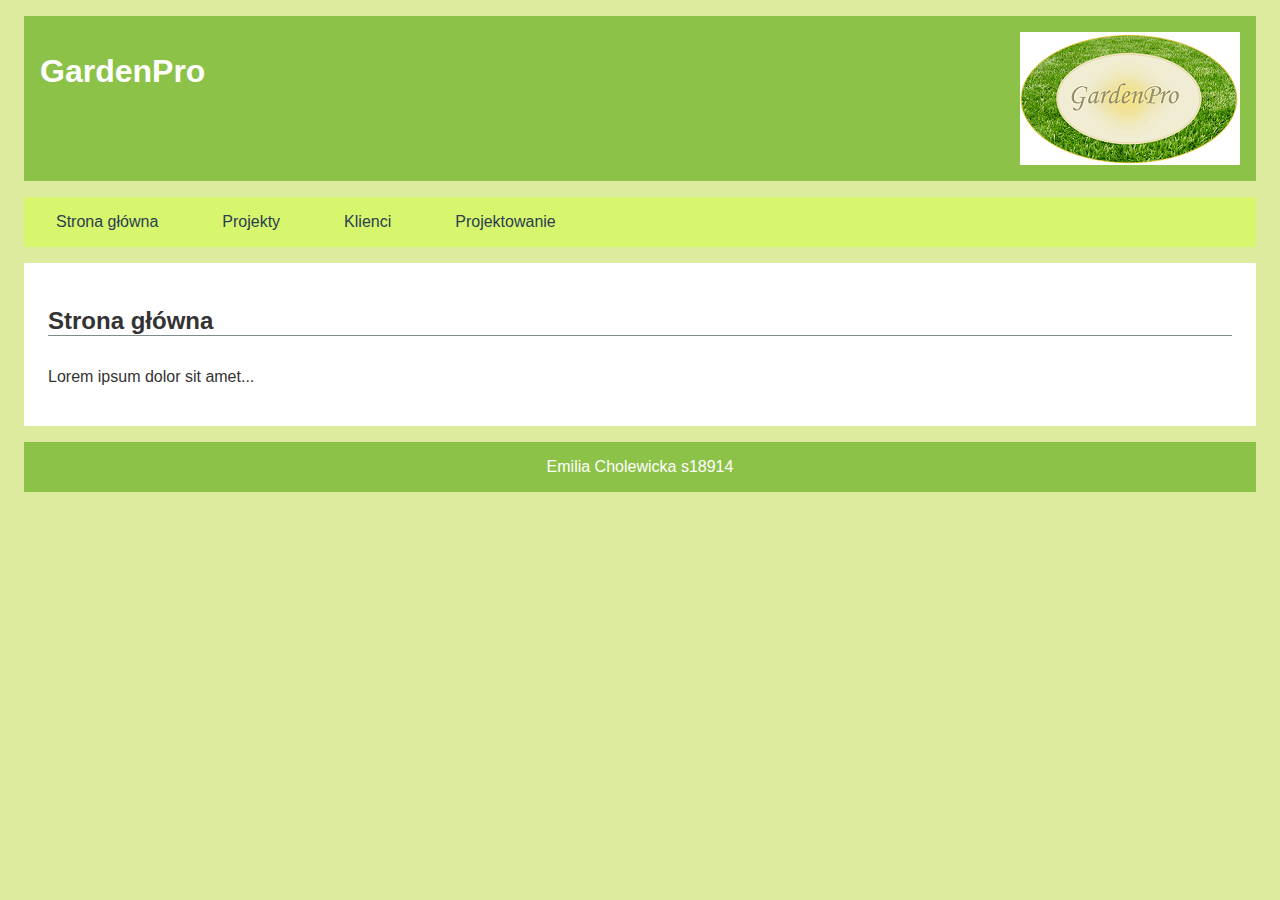
<file: GardenPro/index.html>
<!DOCTYPE html>
<html lang="pl-PL">
<link rel="stylesheet" href="css/style.css" />

<head>
    <meta charset="UTF-8">
    <meta name="viewport" content="width=device-width, initial-scale=1.0">
    <title>GardenPro</title>
</head>

<body>
    <header>
        <h1>GardenPro</h1>
        <img src="images/logo.png" alt="GardenPro">

    </header>
    <nav>
        <ul>
            <li><a href="">Strona główna</a></li>
            <li><a href="">Projekty</a></li>
            <li><a href="">Klienci</a></li>
            <li><a href="">Projektowanie</a></li>
        </ul>
    </nav>
    <main>
        <h2>Strona główna</h2>
        <p>Lorem ipsum dolor sit amet...</p>
    </main>
    <footer>
        Emilia Cholewicka s18914
    </footer>
</body>

</html>
</file>
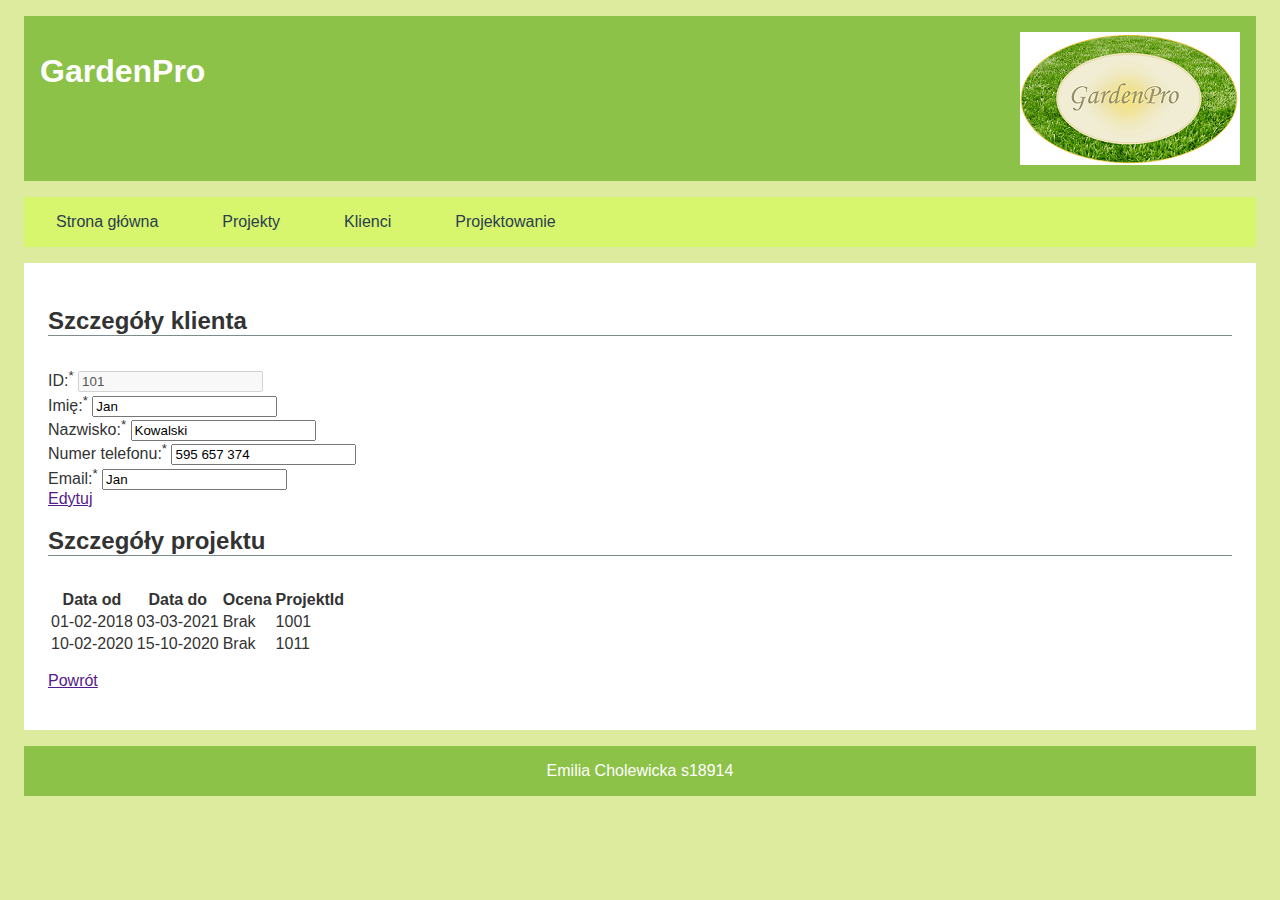
<file: GardenPro/pages/client-details.html>
<!DOCTYPE html>
<html lang="pl-PL">
<link rel="stylesheet" href="..\css\style.css" />

<head>
    <meta charset="UTF-8">
    <meta name="viewport" content="width=device-width, initial-scale=1.0">
    <title>GardenPro</title>
</head>

<body>
    <header>
        <h1>GardenPro</h1>
        <img src="..\images\logo.png" alt="GardenPro">

    </header>
    <nav>
        <ul>
            <li><a href="">Strona główna</a></li>
            <li><a href="">Projekty</a></li>
            <li><a href="">Klienci</a></li>
            <li><a href="">Projektowanie</a></li>
        </ul>
    </nav>
    <main>
        <h2>Szczegóły klienta</h2>
        <form>
            <div>
                <label for="id">ID:<sup>*</sup></label>
                <input type="text" value="101" name="id" id="id" disabled />
            </div>
            <div>
                <label for="firstName">Imię:<sup>*</sup></label>
                <input type="text" value="Jan" name="firstName" id="firstName" />
            </div>
            <div>
                <label for="lastName">Nazwisko:<sup>*</sup></label>
                <input type="text" value="Kowalski" name="lastName" id="lastName" />
            </div>
            <div>
                <label for="phoneNumber">Numer telefonu:<sup>*</sup></label>
                <input type="text" value="595 657 374" name="phoneNumber" id="phoneNumber" />
            </div>
            <div>
                <label for="email">Email:<sup>*</sup></label>
                <input type="text" value="Jan" name="email" id="email" />
            </div>
            <div>
                <a href="">Edytuj</a>
            </div>
        </form>
        <h2>Szczegóły projektu</h2>
        <table>
            <thead>
                <tr>
                    <th>Data od</th>
                    <th>Data do</th>
                    <th>Ocena</th>
                    <th>ProjektId</th>
                </tr>
            </thead>
            <tbody>
                <tr>
                    <td>01-02-2018</td>
                    <td>03-03-2021</td>
                    <td>Brak</td>
                    <td>1001</td>
                </tr>
                <tr>
                    <td>10-02-2020</td>
                    <td>15-10-2020</td>
                    <td>Brak</td>
                    <td>1011</td>
                </tr>
            </tbody>
        </table>
        <p><a href="">Powrót</a></p>
        <p></p>

    </main>
    <footer>
        Emilia Cholewicka s18914
    </footer>
</body>

</html>
</file>
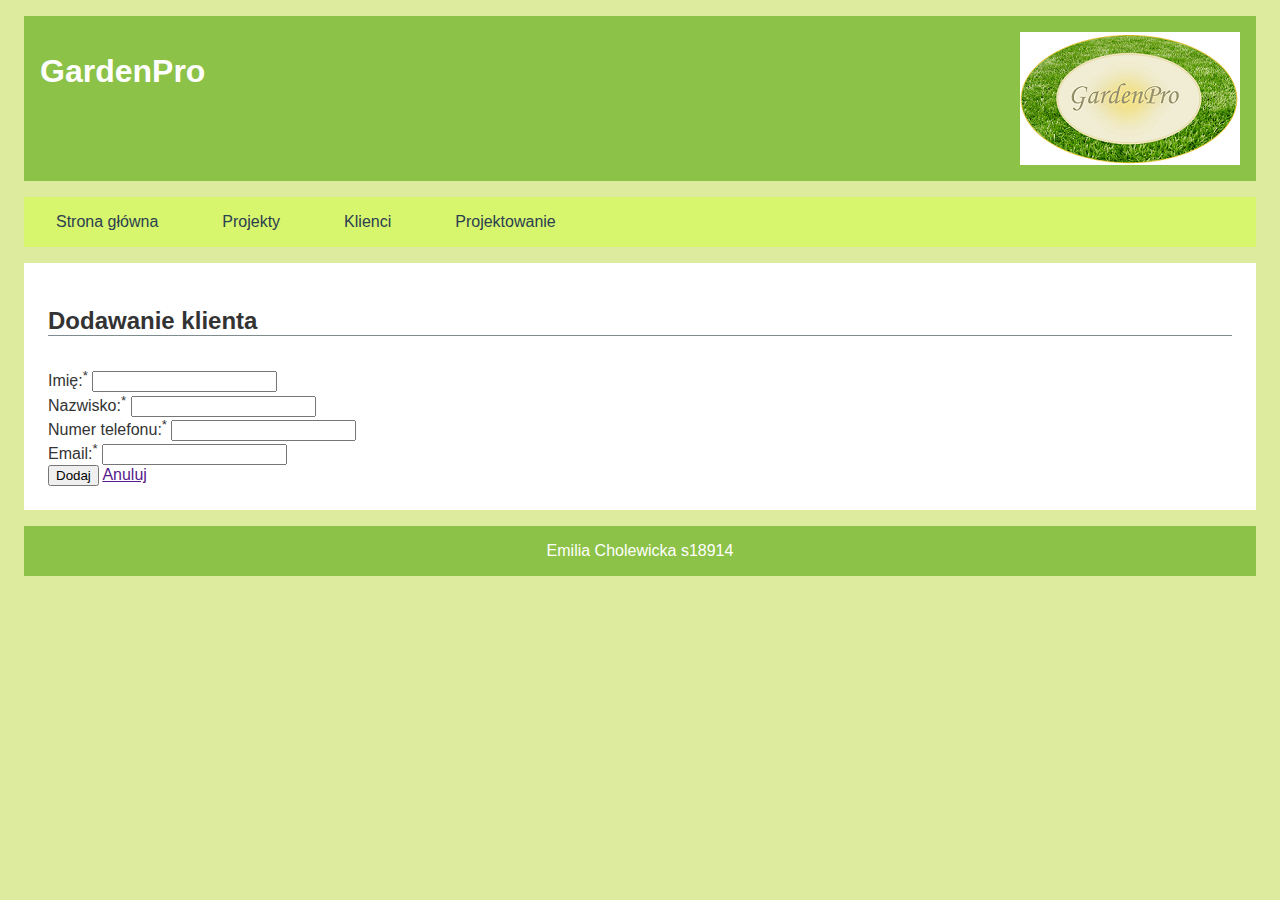
<file: GardenPro/pages/client-form.html>
<!DOCTYPE html>
<html lang="pl-PL">
<link rel="stylesheet" href="..\css\style.css" />

<head>
    <meta charset="UTF-8">
    <meta name="viewport" content="width=device-width, initial-scale=1.0">
    <title>GardenPro</title>
</head>

<body>
    <header>
        <h1>GardenPro</h1>
        <img src="..\images\logo.png" alt="GardenPro">

    </header>
    <nav>
        <ul>
            <li><a href="">Strona główna</a></li>
            <li><a href="">Projekty</a></li>
            <li><a href="">Klienci</a></li>
            <li><a href="">Projektowanie</a></li>
        </ul>
    </nav>
    <main>
        <h2>Dodawanie klienta</h2>
        <form>
            <div>
                <label for="firstName">Imię:<sup>*</sup></label>
                <input type="text" name="firstName" id="firstName" />
            </div>
            <div>
                <label for="lastName">Nazwisko:<sup>*</sup></label>
                <input type="text" name="lastName" id="lastName" />
            </div>
            <div>
                <label for="phoneNumber">Numer telefonu:<sup>*</sup></label>
                <input type="text" name="phoneNumber" id="phoneNumber" />
            </div>
            <div>
                <label for="email">Email:<sup>*</sup></label>
                <input type="text" name="email" id="email" />
            </div>
            <div>
                <input type="submit" value="Dodaj" />
                <a href="">Anuluj</a>
            </div>
        </form>
    </main>
    <footer>
        Emilia Cholewicka s18914
    </footer>
</body>

</html>
</file>
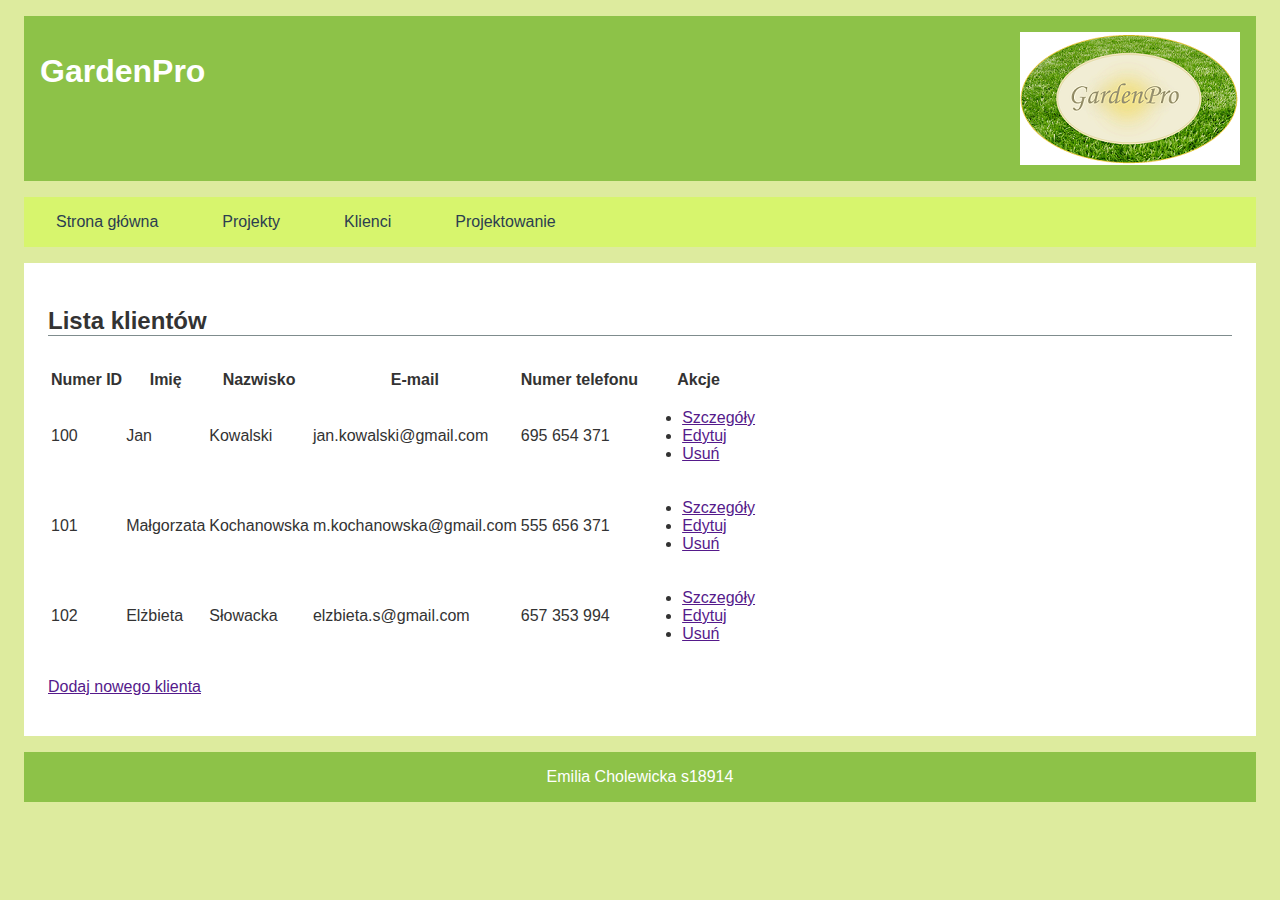
<file: GardenPro/pages/client-list.html>
<!DOCTYPE html>
<html lang="pl-PL">
<link rel="stylesheet" href="..\css\style.css" />

<head>
    <meta charset="UTF-8">
    <meta name="viewport" content="width=device-width, initial-scale=1.0">
    <title>GardenPro Demo</title>
</head>

<body>
    <header>
        <h1>GardenPro</h1>
        <img src="..\images\logo.png" alt="GardenPro">


    </header>
    <nav>
        <ul>
            <li><a href="">Strona główna</a></li>
            <li><a href="">Projekty</a></li>
            <li><a href="">Klienci</a></li>
            <li><a href="">Projektowanie</a></li>
        </ul>
    </nav>
    <main>
        <h2>Lista klientów</h2>
        <table>
            <thead>
                <tr>
                    <th>Numer ID</th>
                    <th>Imię</th>
                    <th>Nazwisko</th>
                    <th>E-mail</th>
                    <th>Numer telefonu</th>
                    <th>Akcje</th>
                </tr>
            </thead>
            <tbody>
                <tr>
                    <td>100</td>
                    <td>Jan</td>
                    <td>Kowalski</td>
                    <td>jan.kowalski@gmail.com</td>
                    <td>695 654 371</td>
                    <td>
                        <ul>
                            <li>
                                <a href="">Szczegóły</a>
                            </li>
                            <li>
                                <a href="">Edytuj</a>
                            </li>
                            <li>
                                <a href="">Usuń</a>
                            </li>
                        </ul>
                    </td>
                </tr>
                <tr>
                    <td>101</td>
                    <td>Małgorzata</td>
                    <td>Kochanowska</td>
                    <td>m.kochanowska@gmail.com</td>
                    <td>555 656 371</td>
                    <td>
                        <ul>
                            <li>
                                <a href="">Szczegóły</a>
                            </li>
                            <li>
                                <a href="">Edytuj</a>
                            </li>
                            <li>
                                <a href="">Usuń</a>
                            </li>
                        </ul>
                    </td>
                </tr>
                <tr>
                    <td>102</td>
                    <td>Elżbieta</td>
                    <td>Słowacka</td>
                    <td>elzbieta.s@gmail.com</td>
                    <td>657 353 994</td>
                    <td>
                        <ul>
                            <li>
                                <a href="">Szczegóły</a>
                            </li>
                            <li>
                                <a href="">Edytuj</a>
                            </li>
                            <li>
                                <a href="">Usuń</a>
                            </li>
                        </ul>
                    </td>
                </tr>
            </tbody>
        </table>
        <p><a href="">Dodaj nowego klienta</a></p>
        <p></p>
    </main>
    <footer>
        Emilia Cholewicka s18914
    </footer>
</body>

</html>
</file>
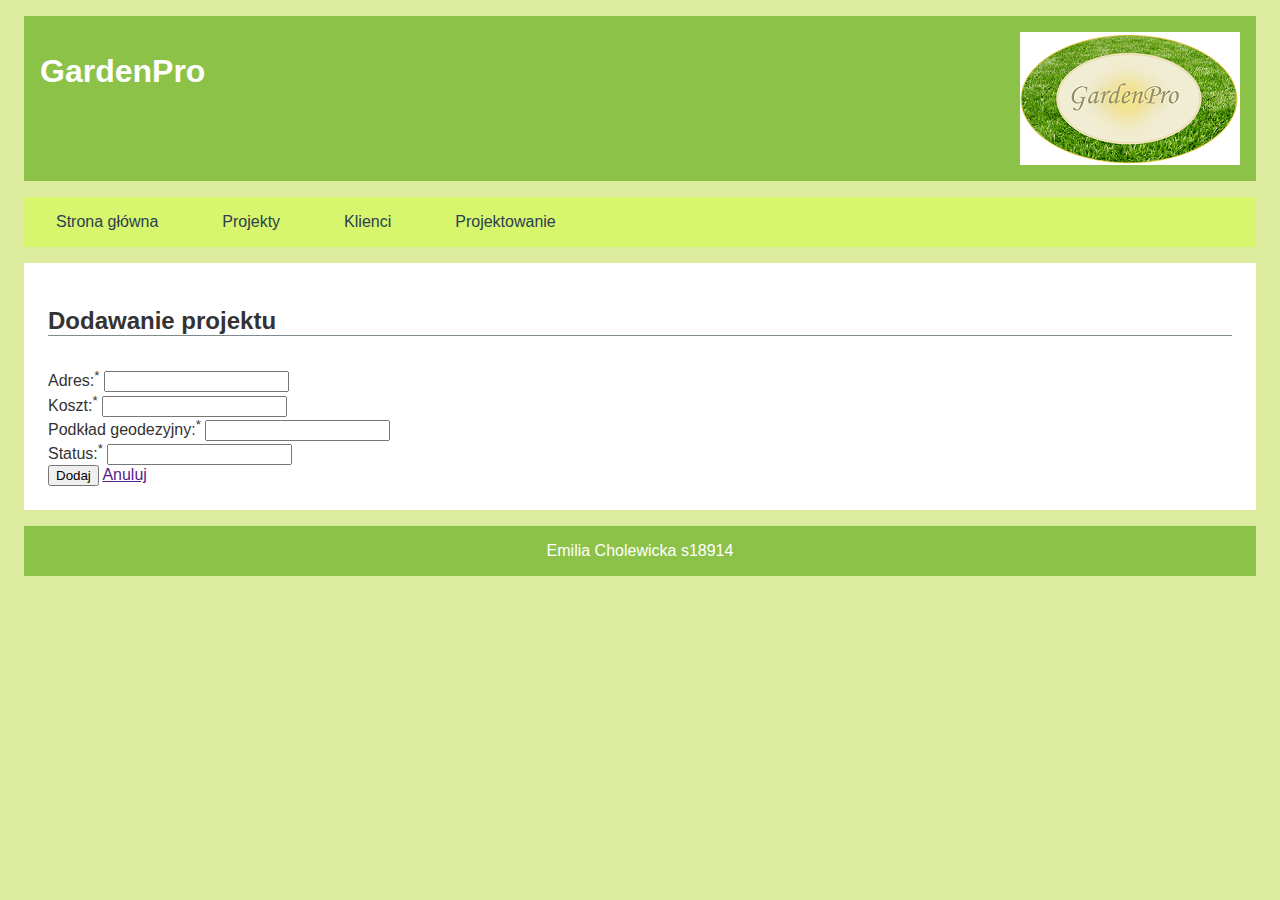
<file: GardenPro/pages/project-form.html>
<!DOCTYPE html>
<html lang="pl-PL">
<link rel="stylesheet" href="..\css\style.css" />

<head>
    <meta charset="UTF-8">
    <meta name="viewport" content="width=device-width, initial-scale=1.0">
    <title>GardenPro</title>
</head>

<body>
    <header>
        <h1>GardenPro</h1>
        <img src="..\images\logo.png" alt="GardenPro">

    </header>
    <nav>
        <ul>
            <li><a href="">Strona główna</a></li>
            <li><a href="">Projekty</a></li>
            <li><a href="">Klienci</a></li>
            <li><a href="">Projektowanie</a></li>
        </ul>
    </nav>
    <main>
        <h2>Dodawanie projektu</h2>
        <form>
            <div>
                <label for="address">Adres:<sup>*</sup></label>
                <input type="text" name="address" id="address" />
            </div>
            <div>
                <label for="costs">Koszt:<sup>*</sup></label>
                <input type="text" name="costs" id="costs" />
            </div>
            <div>
                <label for="foundation">Podkład geodezyjny:<sup>*</sup></label>
                <input type="text" name="foundation" id="foundation" />
            </div>
            <div>
                <label for="status">Status:<sup>*</sup></label>
                <input type="text" name="status" id="status" />
            </div>
            <div>
                <input type="submit" value="Dodaj" />
                <a href="">Anuluj</a>
            </div>
        </form>
    </main>
    <footer>
        Emilia Cholewicka s18914
    </footer>
</body>

</html>
</file>
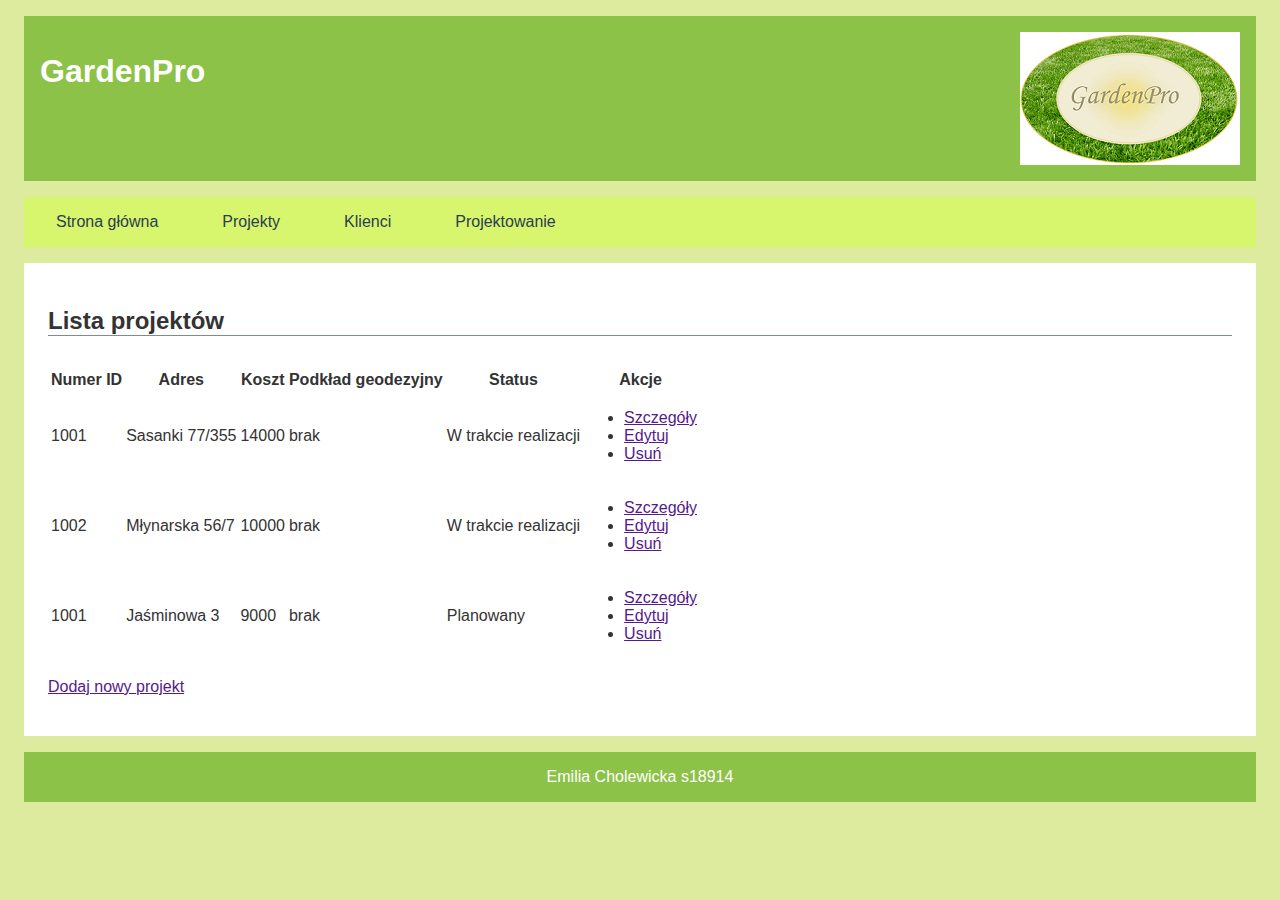
<file: GardenPro/pages/project-list.html>
<!DOCTYPE html>
<html lang="pl-PL">
<link rel="stylesheet" href="..\css\style.css" />

<head>
    <meta charset="UTF-8">
    <meta name="viewport" content="width=device-width, initial-scale=1.0">
    <title>GardenPro Demo</title>
</head>

<body>
    <header>
        <h1>GardenPro</h1>
        <img src="..\images\logo.png" alt="GardenPro">


    </header>
    <nav>
        <ul>
            <li><a href="">Strona główna</a></li>
            <li><a href="">Projekty</a></li>
            <li><a href="">Klienci</a></li>
            <li><a href="">Projektowanie</a></li>
        </ul>
    </nav>
    <main>
        <h2>Lista projektów</h2>
        <table>
            <thead>
                <tr>
                    <th>Numer ID</th>
                    <th>Adres</th>
                    <th>Koszt</th>
                    <th>Podkład geodezyjny</th>
                    <th>Status</th>
                    <th>Akcje</th>
                </tr>
            </thead>
            <tbody>
                <tr>
                    <td>1001</td>
                    <td>Sasanki 77/355</td>
                    <td>14000</td>
                    <td>brak</td>
                    <td>W trakcie realizacji</td>
                    <td>
                        <ul>
                            <li>
                                <a href="">Szczegóły</a>
                            </li>
                            <li>
                                <a href="">Edytuj</a>
                            </li>
                            <li>
                                <a href="">Usuń</a>
                            </li>
                        </ul>
                    </td>
                </tr>
                <tr>
                    <td>1002</td>
                    <td>Młynarska 56/7</td>
                    <td>10000</td>
                    <td>brak</td>
                    <td>W trakcie realizacji</td>
                    <td>
                        <ul>
                            <li>
                                <a href="">Szczegóły</a>
                            </li>
                            <li>
                                <a href="">Edytuj</a>
                            </li>
                            <li>
                                <a href="">Usuń</a>
                            </li>
                        </ul>
                    </td>
                </tr>
                <td>1001</td>
                <td>Jaśminowa 3</td>
                <td>9000</td>
                <td>brak</td>
                <td>Planowany</td>
                <td>
                    <ul>
                        <li>
                            <a href="">Szczegóły</a>
                        </li>
                        <li>
                            <a href="">Edytuj</a>
                        </li>
                        <li>
                            <a href="">Usuń</a>
                        </li>
                    </ul>
                </td>
            </tbody>
        </table>
        <p><a href="">Dodaj nowy projekt</a></p>
        <p></p>
    </main>
    <footer>
        Emilia Cholewicka s18914
    </footer>

</body>

</html>
</file>
<file: GardenPro/css/style.css>
html {
    background-color: #ddeb9e;
    font-family: sans-serif;
}

body {
    min-width: 600px;
  }
 
 
main
{
    background-color: white;
    color: rgb(51, 51, 51);
}
 
header,
main,
footer,
nav {
    margin: 1rem;
}

header, 
footer {
    background-color: #8dc248;
    color: white;
    padding: 1rem;
}

header {
    overflow: auto;
}
header h1 {
    float: left;
}

header h2{
    color: rgb(51, 51, 51);
}

header img {
    float: right;
}
nav {
    background-color: #d7f56d;
}
nav ul {
    padding: 0;
    overflow: hidden;
    list-style-type: none;
}
nav ul li {
    float: left;
}
nav ul li a {
    display: inline-block;
    color: #2c3e50;
    padding: 1rem 2rem;
    text-decoration: none;
}

nav ul li a:hover {
    background-color: #3d6e81;
    color: #ecf0f1;
}
nav ul li a.active {
    background-color: #95a5a6;
    color: #ecf0f1;
}
main {
    padding: 1.5rem;
}
footer {
    text-align: center;
}
main h2 {
    border-bottom: 1px solid #7f8c8d;
    margin-bottom: 2rem;
}
.table-list {
    border-collapse: collapse;
    color:#2c3e50;
    width: 100%;
}
.table-list,
.table-list th,
.table-list td {
    border: 1px solid #bdc3c7;
}
.table-list th,
.table-list td {
    padding: 0.5rem;
}
.table-list th,
.table-list tbody tr:nth-child(even) {
    background-color: #bdc3c7;
}
.table-list-actions {
    margin: 0;
    text-align: center;
    list-style-type: none;
    padding: 0;
}
.table-list-actions li {
    display: inline-block;
}
.list-actions-button-details,
.list-actions-button-edit,
.list-actions-button-delete {
    display: inline-block;
    width: 75px;
    padding: 0.25rem 0.5rem;
}
.list-actions-button-details,
.list-actions-button-edit,
.list-actions-button-delete {
    border: none;
    border-radius: 5px;
    color: white;
    text-decoration: none;
    text-align: center;
    font-size: 0.8rem;
}
.list-actions-button-details,
.list-actions-button-edit {
    margin-right: 1rem;
}
.list-actions-button-details {
    background-color: #2980b9;    
}
.list-actions-button-details:hover {
    background-color: #3498db;
}
.list-actions-button-edit {
    background-color: #f39c12;
}

.list-actions-button-edit:hover {
    background-color: #f1c40f;
}
.list-actions-button-delete {
    background-color: #c0392b;
}

.list-actions-button-delete:hover {
    background-color: #e74c3c;
}
.list-actions-button-details,
.list-actions-button-edit,
.list-actions-button-delete,
.button-add {
    border: none;
    border-radius: 5px;
    color: white;
    text-decoration: none;
    text-align: center;
    font-size: 0.8rem;
}
.button-add {
    padding: 0.5rem 1rem;
}
.button-add {
    background-color: #27ae60;
}

.button-add:hover {
    background-color: #2ecc71;
}
</file>
